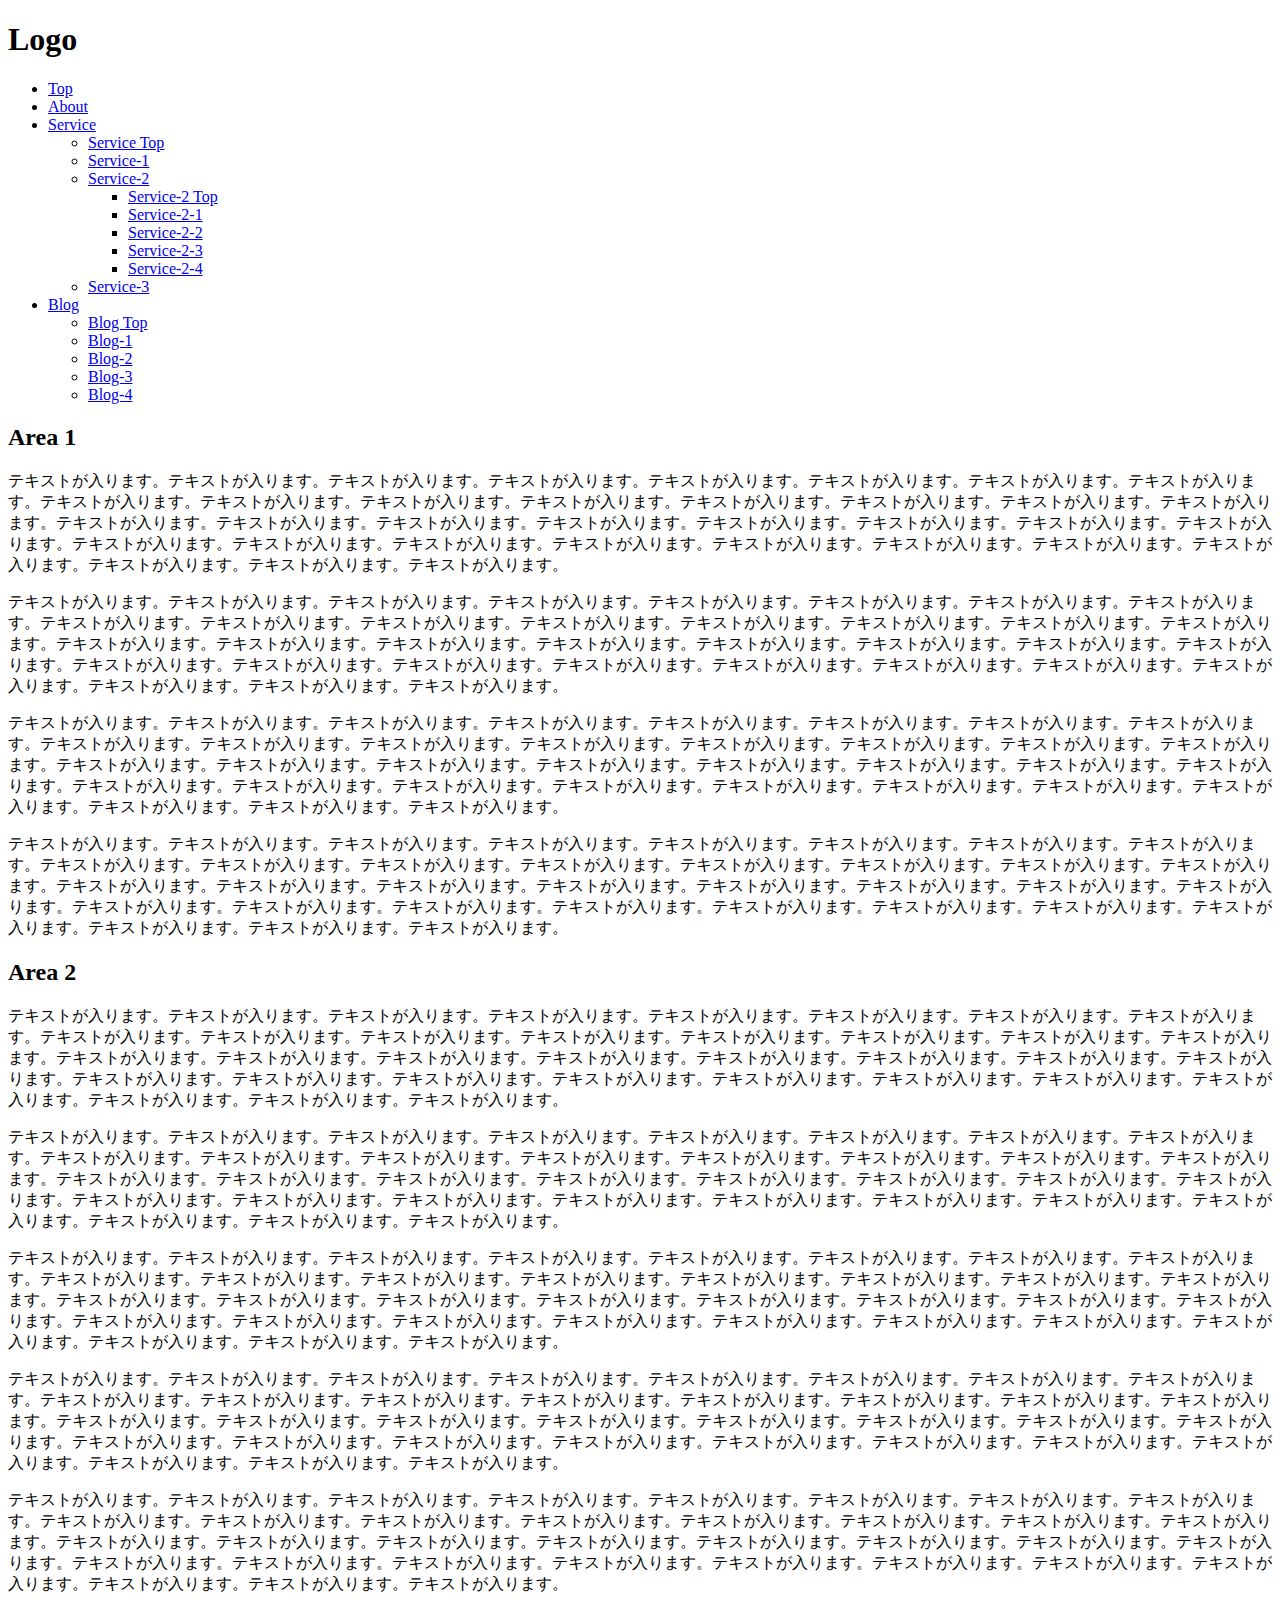
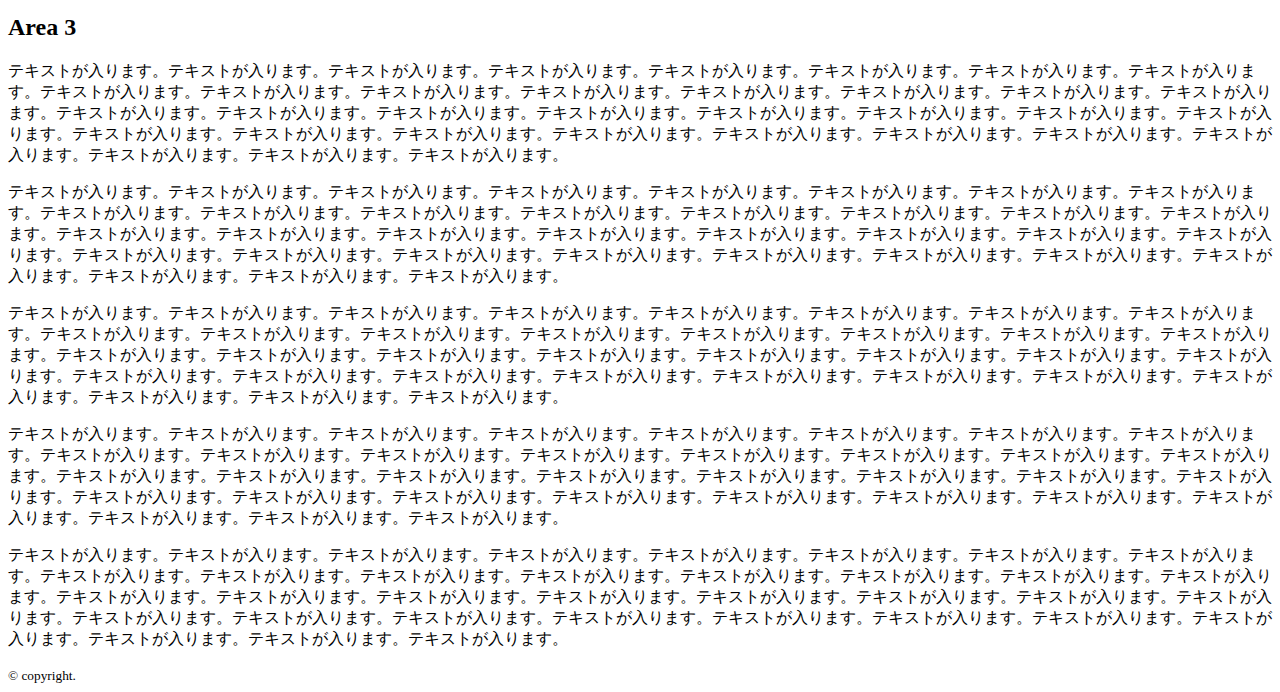
<file: グローバルナビゲーション/index.html>
<!DOCTYPE html>
<html lang="ja">
<head>
<meta charset="utf-8">
<title>5-1-1 ドロップダウンメニュー（上）</title>
<meta name="robots" content="noindex,nofollow">
<meta name="viewport" content="width=device-width,initial-scale=1.0">
<!--==============レイアウトを制御する独自のCSSを読み込み===============-->
<link rel="stylesheet" type="text/css" href="https://coco-factory.jp/ugokuweb/wp-content/themes/ugokuweb/data/reset.css">
<link rel="stylesheet" type="text/css" href="https://coco-factory.jp/ugokuweb/wp-content/themes/ugokuweb/data/5-1-1/css/5-1-1.css">
</head>
<body>
  <header id="header">
    <h1>Logo</h1>
    
    <nav>
    <ul>
      <li><a href="#">Top</a></li>
      <li><a href="#">About</a></li>
      <li class="has-child"><a href="#">Service</a>
        <ul>
        <li><a href="#">Service Top</a></li>
        <li><a href="#">Service-1</a></li>
        <li class="has-child"><a href="#">Service-2</a>
          <ul>
            <li><a href="#">Service-2 Top</a></li>
            <li><a href="#">Service-2-1</a></li>
            <li><a href="#">Service-2-2</a></li>
            <li><a href="#">Service-2-3</a></li>
            <li><a href="#">Service-2-4</a></li>
          </ul>
        </li>
        <li><a href="#">Service-3</a></li>
        </ul>
      </li>
      <li class="has-child"><a href="#">Blog</a>
        <ul>
        <li><a href="#">Blog Top</a></li>
        <li><a href="#">Blog-1</a></li>
        <li><a href="#">Blog-2</a></li>
        <li><a href="#">Blog-3</a></li>
        <li><a href="#">Blog-4</a></li>
        </ul>
      </li>
    </ul>
  </nav>
    
  </header>
    
  <main>
    <section id="area-1">
      <h2>Area 1</h2>
      <p>テキストが入ります。テキストが入ります。テキストが入ります。テキストが入ります。テキストが入ります。テキストが入ります。テキストが入ります。テキストが入ります。テキストが入ります。テキストが入ります。テキストが入ります。テキストが入ります。テキストが入ります。テキストが入ります。テキストが入ります。テキストが入ります。テキストが入ります。テキストが入ります。テキストが入ります。テキストが入ります。テキストが入ります。テキストが入ります。テキストが入ります。テキストが入ります。テキストが入ります。テキストが入ります。テキストが入ります。テキストが入ります。テキストが入ります。テキストが入ります。テキストが入ります。テキストが入ります。テキストが入ります。テキストが入ります。テキストが入ります。</p>
      <p>テキストが入ります。テキストが入ります。テキストが入ります。テキストが入ります。テキストが入ります。テキストが入ります。テキストが入ります。テキストが入ります。テキストが入ります。テキストが入ります。テキストが入ります。テキストが入ります。テキストが入ります。テキストが入ります。テキストが入ります。テキストが入ります。テキストが入ります。テキストが入ります。テキストが入ります。テキストが入ります。テキストが入ります。テキストが入ります。テキストが入ります。テキストが入ります。テキストが入ります。テキストが入ります。テキストが入ります。テキストが入ります。テキストが入ります。テキストが入ります。テキストが入ります。テキストが入ります。テキストが入ります。テキストが入ります。テキストが入ります。</p>
            <p>テキストが入ります。テキストが入ります。テキストが入ります。テキストが入ります。テキストが入ります。テキストが入ります。テキストが入ります。テキストが入ります。テキストが入ります。テキストが入ります。テキストが入ります。テキストが入ります。テキストが入ります。テキストが入ります。テキストが入ります。テキストが入ります。テキストが入ります。テキストが入ります。テキストが入ります。テキストが入ります。テキストが入ります。テキストが入ります。テキストが入ります。テキストが入ります。テキストが入ります。テキストが入ります。テキストが入ります。テキストが入ります。テキストが入ります。テキストが入ります。テキストが入ります。テキストが入ります。テキストが入ります。テキストが入ります。テキストが入ります。</p>
            <p>テキストが入ります。テキストが入ります。テキストが入ります。テキストが入ります。テキストが入ります。テキストが入ります。テキストが入ります。テキストが入ります。テキストが入ります。テキストが入ります。テキストが入ります。テキストが入ります。テキストが入ります。テキストが入ります。テキストが入ります。テキストが入ります。テキストが入ります。テキストが入ります。テキストが入ります。テキストが入ります。テキストが入ります。テキストが入ります。テキストが入ります。テキストが入ります。テキストが入ります。テキストが入ります。テキストが入ります。テキストが入ります。テキストが入ります。テキストが入ります。テキストが入ります。テキストが入ります。テキストが入ります。テキストが入ります。テキストが入ります。</p>
    <!--/area1--></section>
      <section id="area-2">
      <h2>Area 2</h2>
      <p>テキストが入ります。テキストが入ります。テキストが入ります。テキストが入ります。テキストが入ります。テキストが入ります。テキストが入ります。テキストが入ります。テキストが入ります。テキストが入ります。テキストが入ります。テキストが入ります。テキストが入ります。テキストが入ります。テキストが入ります。テキストが入ります。テキストが入ります。テキストが入ります。テキストが入ります。テキストが入ります。テキストが入ります。テキストが入ります。テキストが入ります。テキストが入ります。テキストが入ります。テキストが入ります。テキストが入ります。テキストが入ります。テキストが入ります。テキストが入ります。テキストが入ります。テキストが入ります。テキストが入ります。テキストが入ります。テキストが入ります。</p>
      <p>テキストが入ります。テキストが入ります。テキストが入ります。テキストが入ります。テキストが入ります。テキストが入ります。テキストが入ります。テキストが入ります。テキストが入ります。テキストが入ります。テキストが入ります。テキストが入ります。テキストが入ります。テキストが入ります。テキストが入ります。テキストが入ります。テキストが入ります。テキストが入ります。テキストが入ります。テキストが入ります。テキストが入ります。テキストが入ります。テキストが入ります。テキストが入ります。テキストが入ります。テキストが入ります。テキストが入ります。テキストが入ります。テキストが入ります。テキストが入ります。テキストが入ります。テキストが入ります。テキストが入ります。テキストが入ります。テキストが入ります。</p>
      <p>テキストが入ります。テキストが入ります。テキストが入ります。テキストが入ります。テキストが入ります。テキストが入ります。テキストが入ります。テキストが入ります。テキストが入ります。テキストが入ります。テキストが入ります。テキストが入ります。テキストが入ります。テキストが入ります。テキストが入ります。テキストが入ります。テキストが入ります。テキストが入ります。テキストが入ります。テキストが入ります。テキストが入ります。テキストが入ります。テキストが入ります。テキストが入ります。テキストが入ります。テキストが入ります。テキストが入ります。テキストが入ります。テキストが入ります。テキストが入ります。テキストが入ります。テキストが入ります。テキストが入ります。テキストが入ります。テキストが入ります。</p>
      <p>テキストが入ります。テキストが入ります。テキストが入ります。テキストが入ります。テキストが入ります。テキストが入ります。テキストが入ります。テキストが入ります。テキストが入ります。テキストが入ります。テキストが入ります。テキストが入ります。テキストが入ります。テキストが入ります。テキストが入ります。テキストが入ります。テキストが入ります。テキストが入ります。テキストが入ります。テキストが入ります。テキストが入ります。テキストが入ります。テキストが入ります。テキストが入ります。テキストが入ります。テキストが入ります。テキストが入ります。テキストが入ります。テキストが入ります。テキストが入ります。テキストが入ります。テキストが入ります。テキストが入ります。テキストが入ります。テキストが入ります。</p>
      <p>テキストが入ります。テキストが入ります。テキストが入ります。テキストが入ります。テキストが入ります。テキストが入ります。テキストが入ります。テキストが入ります。テキストが入ります。テキストが入ります。テキストが入ります。テキストが入ります。テキストが入ります。テキストが入ります。テキストが入ります。テキストが入ります。テキストが入ります。テキストが入ります。テキストが入ります。テキストが入ります。テキストが入ります。テキストが入ります。テキストが入ります。テキストが入ります。テキストが入ります。テキストが入ります。テキストが入ります。テキストが入ります。テキストが入ります。テキストが入ります。テキストが入ります。テキストが入ります。テキストが入ります。テキストが入ります。テキストが入ります。</p>

    <!--/area2--></section>
      <section id="area-3">
      <h2>Area 3</h2>
      <p>テキストが入ります。テキストが入ります。テキストが入ります。テキストが入ります。テキストが入ります。テキストが入ります。テキストが入ります。テキストが入ります。テキストが入ります。テキストが入ります。テキストが入ります。テキストが入ります。テキストが入ります。テキストが入ります。テキストが入ります。テキストが入ります。テキストが入ります。テキストが入ります。テキストが入ります。テキストが入ります。テキストが入ります。テキストが入ります。テキストが入ります。テキストが入ります。テキストが入ります。テキストが入ります。テキストが入ります。テキストが入ります。テキストが入ります。テキストが入ります。テキストが入ります。テキストが入ります。テキストが入ります。テキストが入ります。テキストが入ります。</p>
      <p>テキストが入ります。テキストが入ります。テキストが入ります。テキストが入ります。テキストが入ります。テキストが入ります。テキストが入ります。テキストが入ります。テキストが入ります。テキストが入ります。テキストが入ります。テキストが入ります。テキストが入ります。テキストが入ります。テキストが入ります。テキストが入ります。テキストが入ります。テキストが入ります。テキストが入ります。テキストが入ります。テキストが入ります。テキストが入ります。テキストが入ります。テキストが入ります。テキストが入ります。テキストが入ります。テキストが入ります。テキストが入ります。テキストが入ります。テキストが入ります。テキストが入ります。テキストが入ります。テキストが入ります。テキストが入ります。テキストが入ります。</p>
      <p>テキストが入ります。テキストが入ります。テキストが入ります。テキストが入ります。テキストが入ります。テキストが入ります。テキストが入ります。テキストが入ります。テキストが入ります。テキストが入ります。テキストが入ります。テキストが入ります。テキストが入ります。テキストが入ります。テキストが入ります。テキストが入ります。テキストが入ります。テキストが入ります。テキストが入ります。テキストが入ります。テキストが入ります。テキストが入ります。テキストが入ります。テキストが入ります。テキストが入ります。テキストが入ります。テキストが入ります。テキストが入ります。テキストが入ります。テキストが入ります。テキストが入ります。テキストが入ります。テキストが入ります。テキストが入ります。テキストが入ります。</p>
      <p>テキストが入ります。テキストが入ります。テキストが入ります。テキストが入ります。テキストが入ります。テキストが入ります。テキストが入ります。テキストが入ります。テキストが入ります。テキストが入ります。テキストが入ります。テキストが入ります。テキストが入ります。テキストが入ります。テキストが入ります。テキストが入ります。テキストが入ります。テキストが入ります。テキストが入ります。テキストが入ります。テキストが入ります。テキストが入ります。テキストが入ります。テキストが入ります。テキストが入ります。テキストが入ります。テキストが入ります。テキストが入ります。テキストが入ります。テキストが入ります。テキストが入ります。テキストが入ります。テキストが入ります。テキストが入ります。テキストが入ります。</p>
      <p>テキストが入ります。テキストが入ります。テキストが入ります。テキストが入ります。テキストが入ります。テキストが入ります。テキストが入ります。テキストが入ります。テキストが入ります。テキストが入ります。テキストが入ります。テキストが入ります。テキストが入ります。テキストが入ります。テキストが入ります。テキストが入ります。テキストが入ります。テキストが入ります。テキストが入ります。テキストが入ります。テキストが入ります。テキストが入ります。テキストが入ります。テキストが入ります。テキストが入ります。テキストが入ります。テキストが入ります。テキストが入ります。テキストが入ります。テキストが入ります。テキストが入ります。テキストが入ります。テキストが入ります。テキストが入ります。テキストが入ります。</p>

    <!--/area3--></section>
  <!--/main--></main>

  <footer id="footer">
    <small>&copy; copyright.</small>  
  </footer>
<script src="https://code.jquery.com/jquery-3.4.1.min.js" integrity="sha256-CSXorXvZcTkaix6Yvo6HppcZGetbYMGWSFlBw8HfCJo="  crossorigin="anonymous"></script>
<script src="https://coco-factory.jp/ugokuweb/wp-content/themes/ugokuweb/data/5-1-1/js/5-1-1.js"></script>
</body>
</html>
</file>
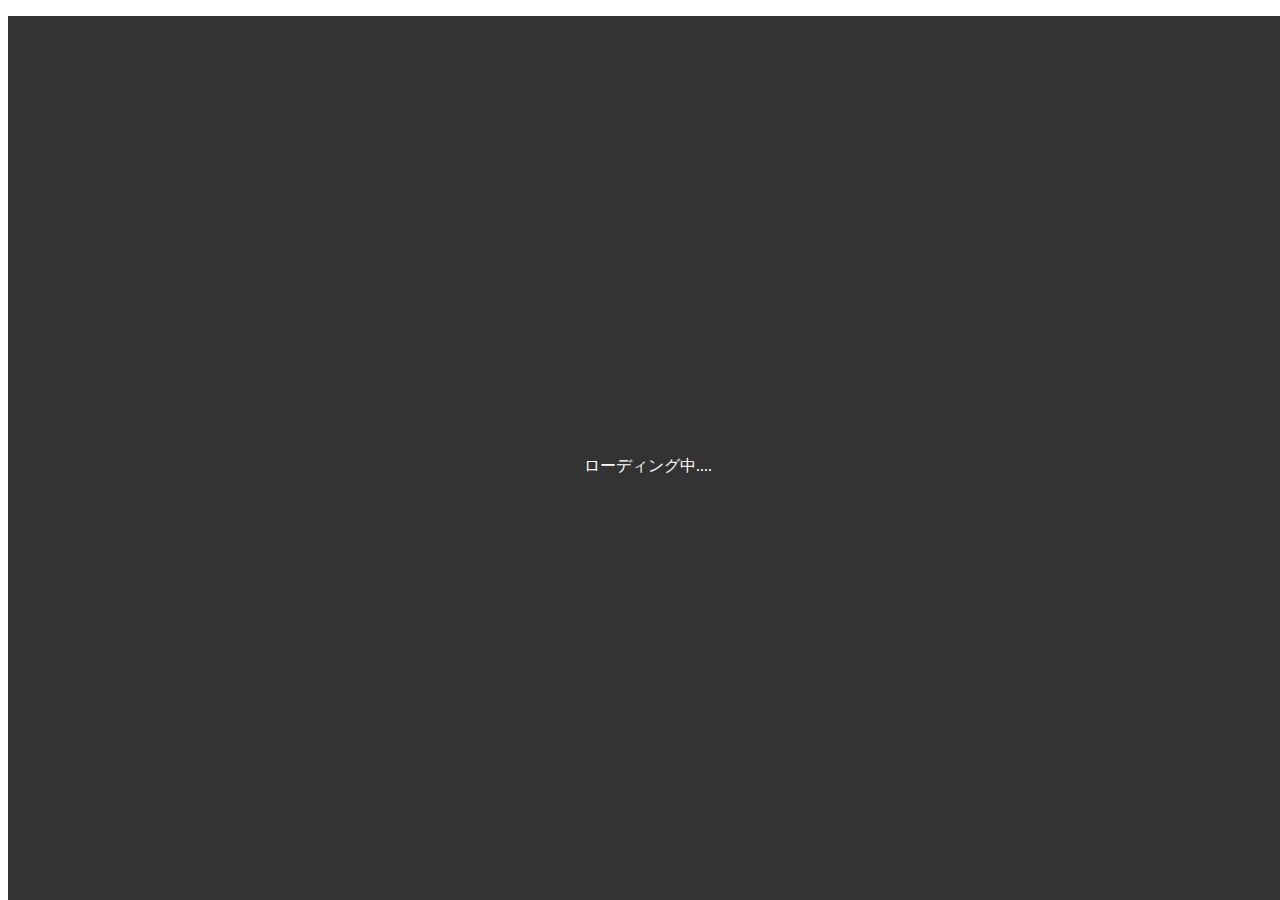
<file: 画面遷移/index.html>
<!DOCTYPE html>
<html lang="en">
<head>
    <meta charset="UTF-8">
    <meta http-equiv="X-UA-Compatible" content="IE=edge">
    <meta name="viewport" content="width=device-width, initial-scale=1.0">
    <title>画面変移　 上から下に</title>
    <link rel="stylesheet" type="text/css" href="https://coco-factory.jp/ugokuweb/wp-content/themes/ugokuweb/data/reset.css">
    <link href="index.css" rel="stylesheet">
</head>
<body>

    <div id="splash">
        <div id="splash_logo">ローディング中....</div>
    </div>

    <div class="splashbg"></div><!--画面変移用--->

    <div id="container">
        <p>ここにメインのコンテンツが入ります</p>
    </div>
    <script src="https://code.jquery.com/jquery-3.4.1.min.js" integrity="sha256-CSXorXvZcTkaix6Yvo6HppcZGetbYMGWSFlBw8HfCJo=" crossorigin="anonymous"></script>
    <script src="index.js"></script>
</body>
</html>
</file>
<file: 画面遷移/index.css>
/*========= ローディング画面のためのCSS ===============*/

#splash{
    position: fixed;
    width: 100%;
    height: 100%;
    background: #333;
    z-index: 9999999;
    text-align: center;
    color: #fff;
}

#splash_logo{
    position: absolute;
    top: 50%;
    left:50%;
    transform: translate(-50%, -50%);
}


/*========= 画面遷移のためのCSS ===============*/

/*画面遷移アニメーション*/
.splashbg{
    display: none;
}

/*bodyにappearクラスがついたら出現*/
body.appear .splashbg{
    display: block;
    content: "";
    position: fixed;
    z-index: 999;
    width:100%;
    height: 100vh;
    top:0;
    left:0;
    transform: scaleY(0);
    background-color: #333;  /*伸びる背景色の設定*/
    animation-name:PageAnime;
    animation-duration:1.2s;
	animation-timing-function:ease-in-out;
	animation-fill-mode:forwards;
}

@keyframes PageAnime{
	0% {
		transform-origin:bottom;
		transform:scaleY(0);
	}
	50% {
		transform-origin:bottom;
		transform:scaleY(1);
	}
	50.001% {
		transform-origin:top;
	}
	100% {
		transform-origin:top;
		transform:scaleY(0);
	}
}

/*画面遷移の後現れるコンテンツ設定*/
#container{
    opacity: 0;/*はじめは透過0に*/
}

/*bodyにappearクラスがついたら出現*/
body.appear #container{
 animation-name: PageAnimeAppear;   
 animation-duration: 1s;
 animation-delay: 0.8s;
 animation-fill-mode: forwards;
 opacity: 0;
}

@keyframes PageAnimeAppear{
    0%{
    opacity: 0;
    }
    100%{
    opacity: 1;
    }
}
</file>
